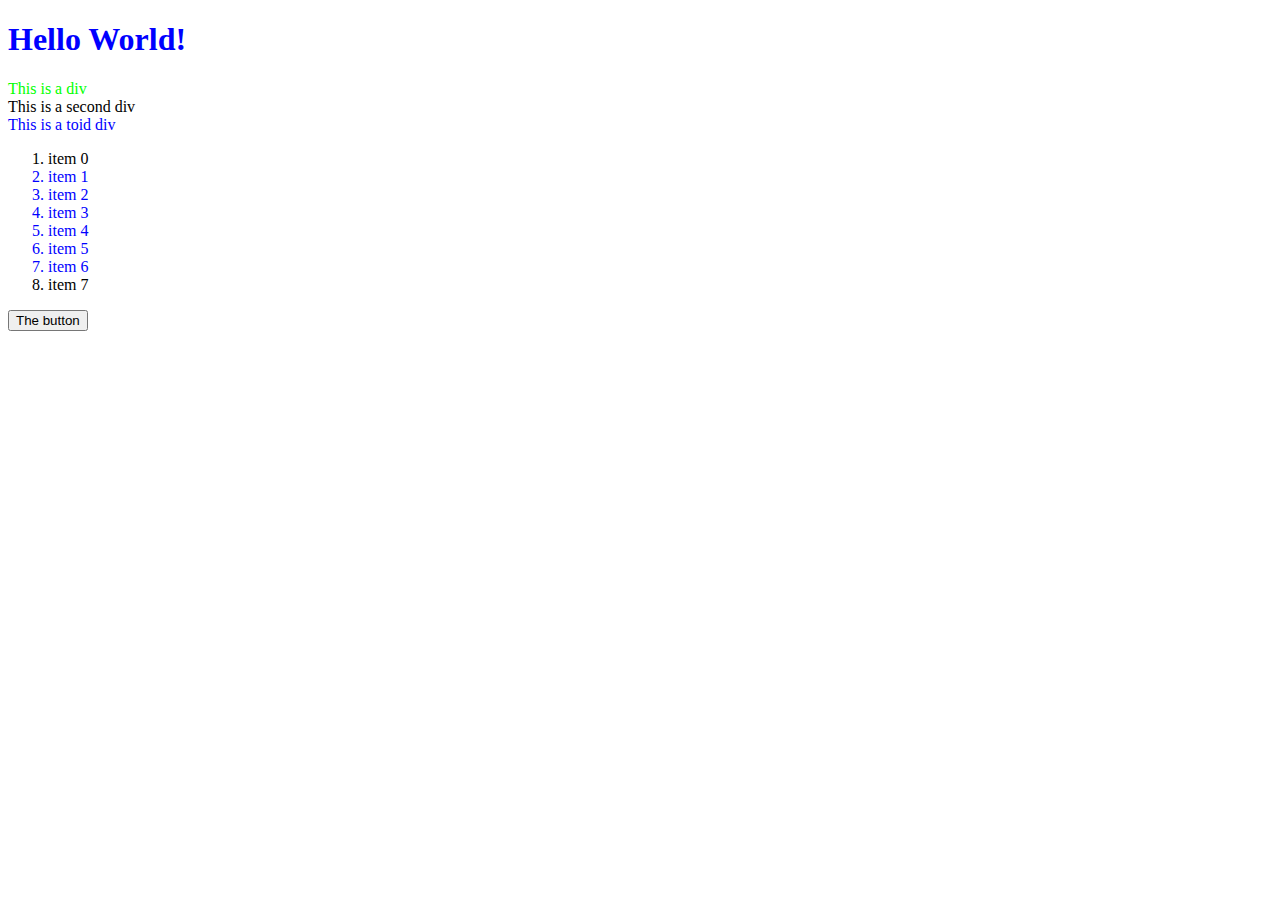
<file: 24_jsdom/index.html>
<!--
    Team joe^2 - Eric Lo, Michelle Thaung
    SoftDev pd0
    K23 -- Basic functions in JavaScript
    2021-04-15
-->
<!DOCTYPE html>
<html lang="en">
<!-- HTML file for exploring JavaScript interactive with the DOM -->

<head>
    <meta charset="utf-8">
    <style>
      .red   {color : #ff0000;}
      .green {color : #00ff00;}
      .blue  {color : #0000ff;}
    </style>
  </head>

  <body>
    <h1 id="h" class="blue">Hello World!</h1>

    <div id="div1" class="green">This is a div</div>
    <div id="div2">This is a second div</div>
    <div class="blue">This is a toid div</div>

    <ol id="thelist">
      <li class="">item 0</li>
      <li class="green blue">item 1</li>
      <li class="green blue">item 2</li>
      <li class="red green blue">item 3</li>
      <li class="red green blue">item 4</li>
      <li class="green blue">item 5</li>
      <li class="green blue">item 6</li>
      <li class="">item 7</li>
    </ol>

    <button id="b">The button</button>

    <script src="dommy_consolery.js"></script>

</body></html>
</file>
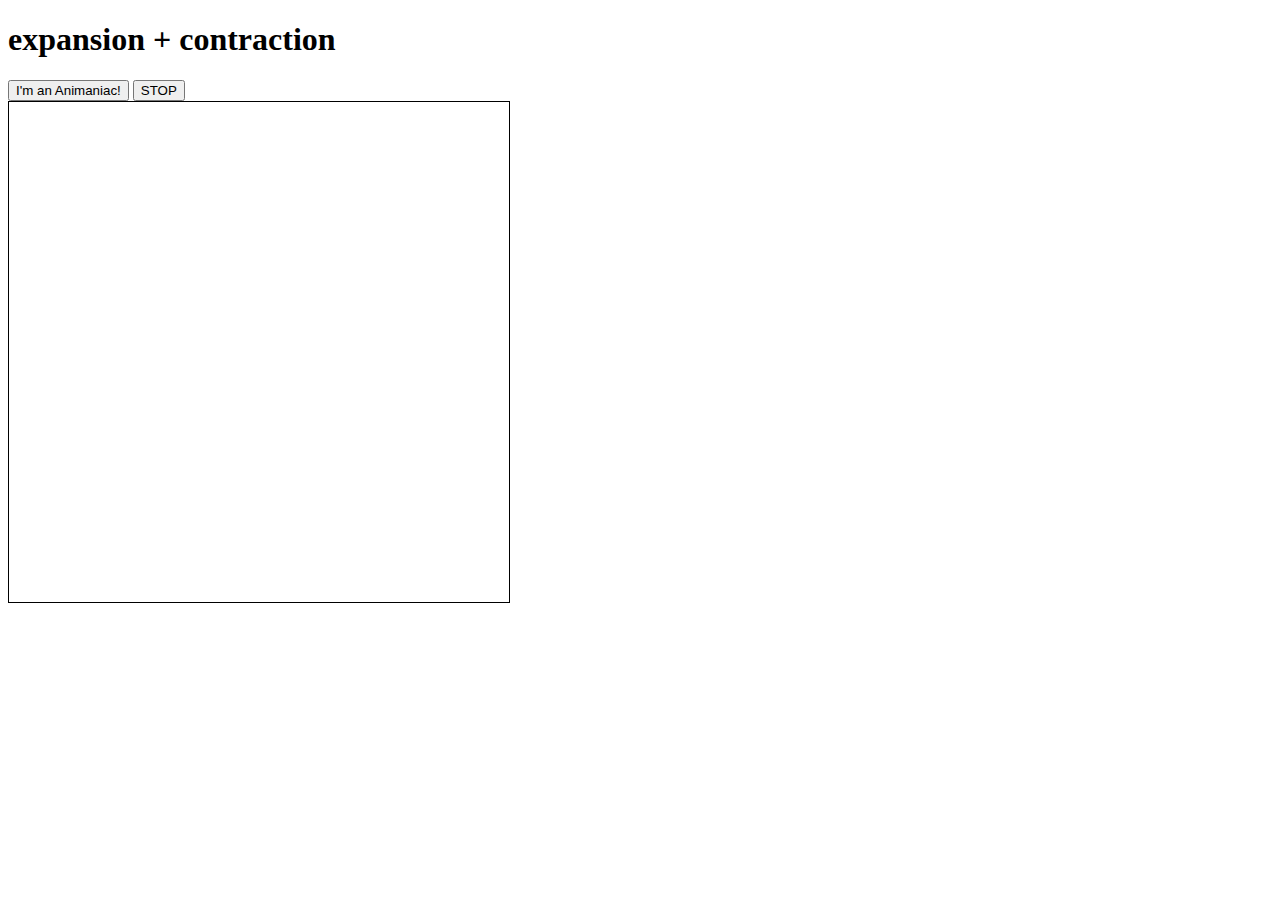
<file: 26_canvas-anim/index.html>
<!DOCTYPE html>
<html lang="en">
  <!-- Team e -- Ari Schechter, Eric Lo, William Yin
       SoftDev pd1
       K26 -- canvas based JS animation
       2021-05-05
       HTML file for JavaScript canvas work
  -->

  <head>
    <meta charset="utf-8"/>
    <title>basic JS canvas work</title>
  </head>


  <head>
    <meta charset="utf-8"/>
    <title>The State of Animania</title>
  </head>

  <style>
    #playground { border: 1px solid black }
  </style>

  <h1>expansion + contraction</h1>

  <div>
    <button id="buttonCircle">
      I'm an Animaniac!
    </button>

    <button id="buttonStop">
      STOP
    </button>
  </div>

  <canvas width="500" height="500" id="playground">
  </canvas>

  <script src="animate.js"></script>

</html>
</file>
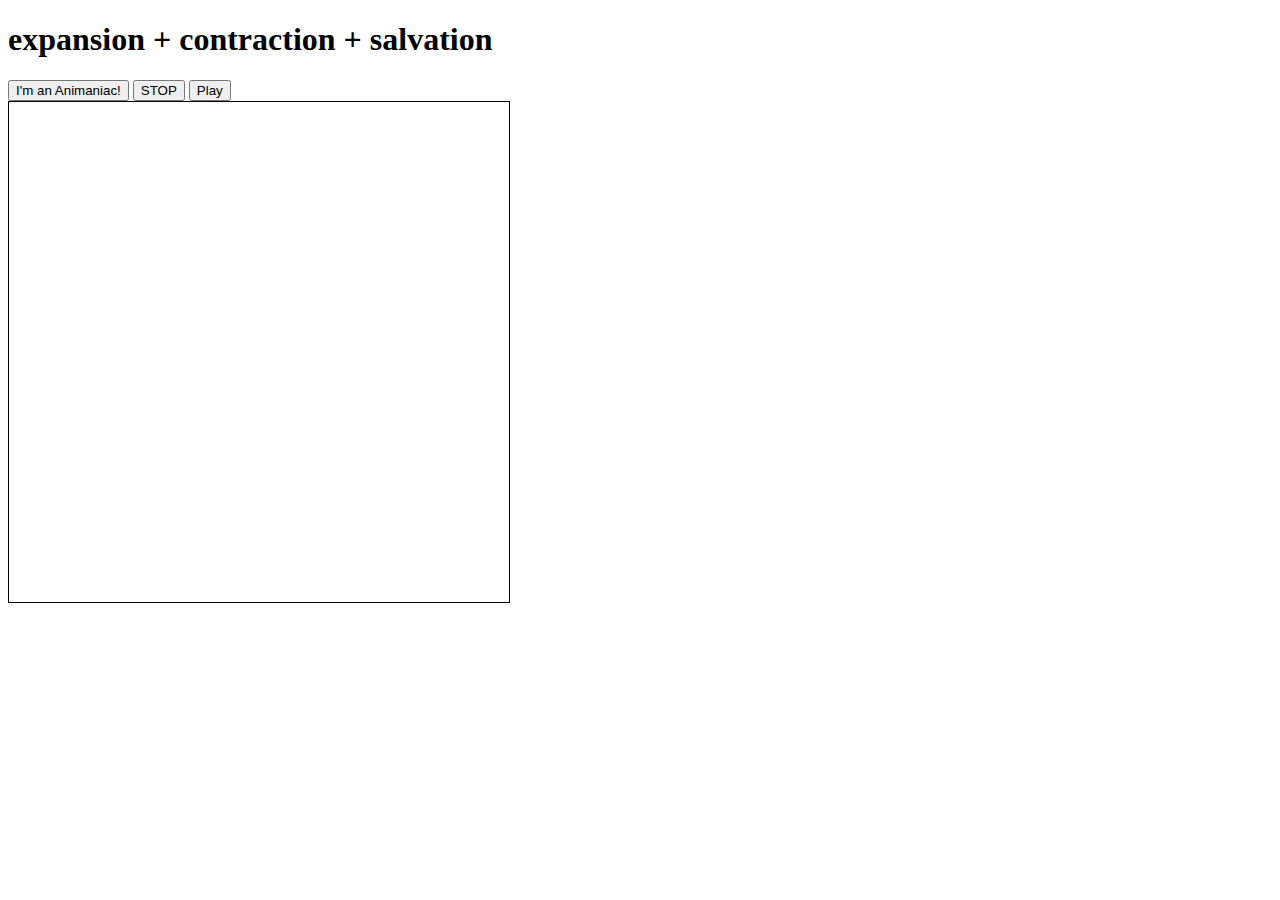
<file: 27_canvas-anim/index.html>
<!DOCTYPE html>
<html lang="en">
  <!-- Team javabean -- Pak Ming Lau, Eric Lo
  SoftDev pd1
  K27 -- canvas based JS animation with a dvd screensaver
  2021-05-09 -->
  
  <head>
    <meta charset="utf-8"/>
    <title>basic JS canvas work</title>
  </head>


  <head>
    <meta charset="utf-8"/>
    <title>The State of Animania</title>
  </head>

  <style>
    #playground { border: 1px solid black }
  </style>

  <h1>expansion + contraction + salvation</h1>

  <div>
    <button id="buttonCircle">
      I'm an Animaniac!
    </button>

    <button id="buttonStop">
      STOP
    </button>

    <button id="buttonSave">
        Play
    </button>
  </div>

  <canvas width="500" height="500" id="playground">
  </canvas>

  <script src="animate.js"></script>

</html>
</file>
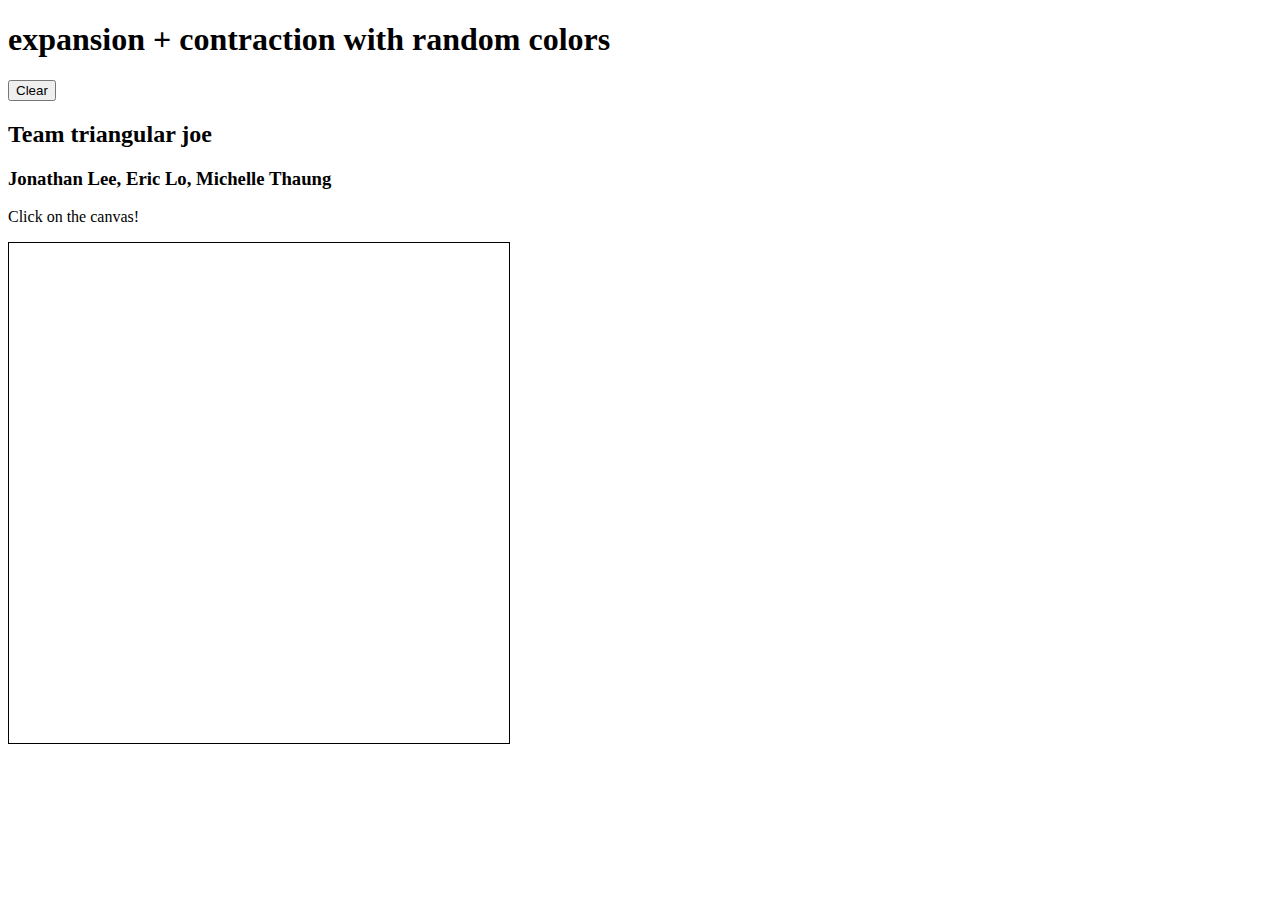
<file: 30_jsbonanza/index.html>
<!DOCTYPE html>
<html lang="en">
<!-- Team Triangular Joe -- Jonathan Lee, Eric Lo, Michelle Thaung
        SoftDev
        K30 -- Jsorcery
        2021-05-15
       HTML file for JavaScript canvas work
  -->

<head>
    <meta charset="utf-8" />
    <title>basic JS canvas work</title>
</head>


<head>
    <meta charset="utf-8" />
    <title>The State of Animania</title>
</head>

<style>
    #playground {
        border: 1px solid black
    }
</style>

<h1>expansion + contraction with random colors</h1>

<div>

    <button id="buttonClear">
        Clear
    </button>

    <h2>Team triangular joe</h2>
    <h3>Jonathan Lee, Eric Lo, Michelle Thaung</h3>
    <p>Click on the canvas!</p>


</div>

<canvas width="500" height="500" id="playground">
</canvas>

<script src="bonanza.js"></script>

</html>
</file>
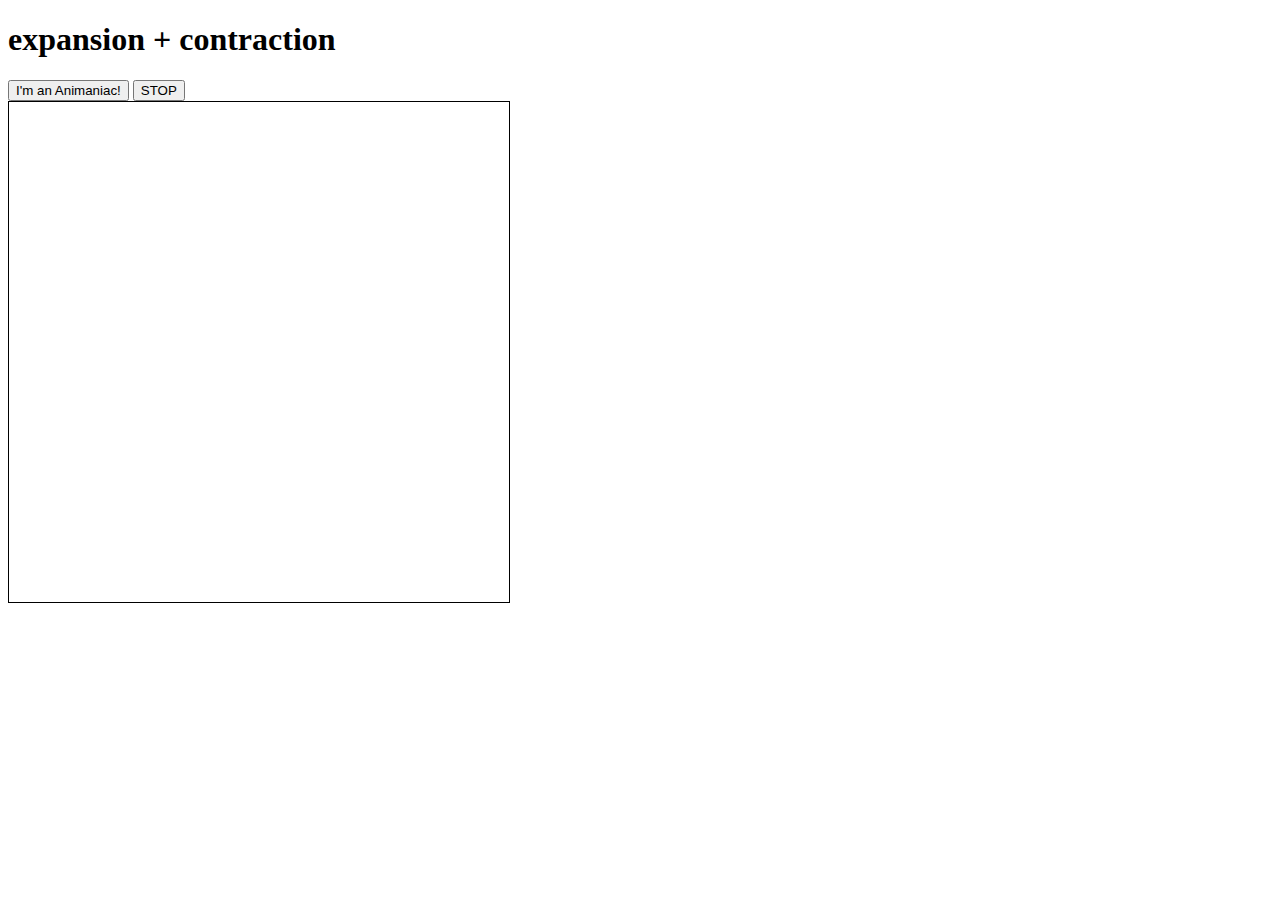
<file: k26_canvas-anim/index.html>
<!DOCTYPE html>
<html lang="en">
  <!-- Clyde Sinclair
       SoftDev pd0
       K26 -- canvas based JS animation
       2021-05-05w
       HTML file for JavaScript canvas work
  -->

  <head>
    <meta charset="utf-8"/>
    <title>basic JS canvas work</title>
  </head>


  <head>
    <meta charset="utf-8"/>
    <title>The State of Animania</title>
  </head>

  <style>
    #playground { border: 1px solid black }
  </style>

  <h1>expansion + contraction</h1>

  <div>
    <button id="buttonCircle">
      I'm an Animaniac!
    </button>

    <button id="buttonStop">
      STOP
    </button>
  </div>

  <canvas width="500" height="500" id="playground">
  </canvas>

  <script src="animate.js"></script>

</html>
</file>
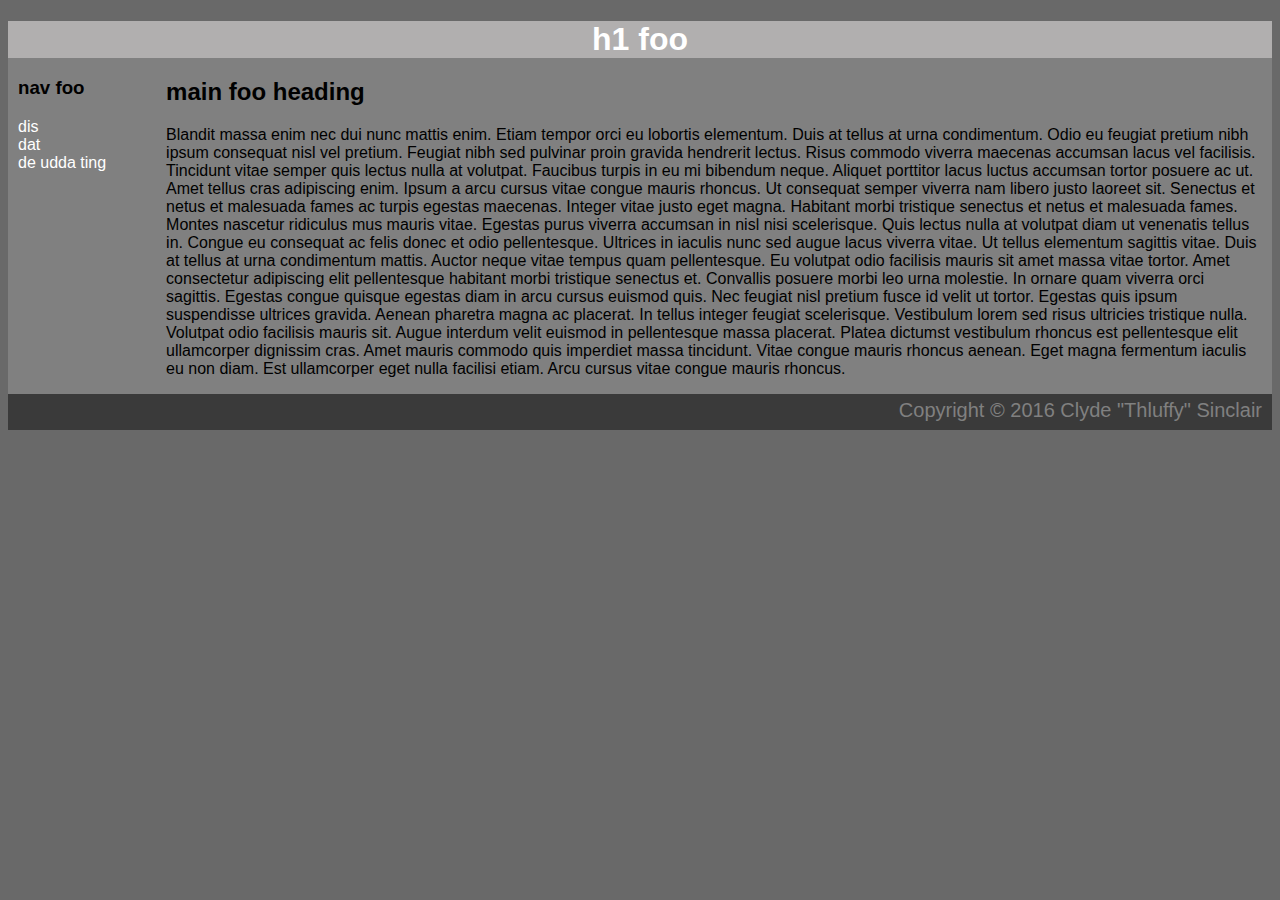
<file: 18/0_inline/index.html>
<!-- Team iLeg - Ishita Gupta, Eric Lo
SoftDev
K18 -- Filler and Finery/Rendering a webpage with only HTML and CSS
2021-1-12 -->

<!DOCTYPE html>
<html lang="en">
	<head>
		<meta charset="utf-8"/>
		<title>foo title</title>
	</head>

	<body style="background-color:dimgray; font-family: Helvetica;">
		<h1 style="color:white; text-align: center; background-color:rgb(177, 175, 175); margin-bottom: 0; width: 100%;">h1 foo</h1>
		<div style="display: grid; grid-template-columns: 20%, 80%;">
			<div style="height: 100%; background-color:gray; grid-column: 1; padding: 0 10px">
				<h3>nav foo</h3>
				<ul style="list-style-type: none; padding: 0;">
					<li><a href="" style="color: white; text-decoration: none;">dis</a></li>
					<li><a href="" style="color: white; text-decoration: none;">dat</a></li>
					<li><a href="" style="color: white; text-decoration: none;">de udda ting</a></li>
				</ul>
			</div>
			
			<div style="height: 100%; background-color:gray; grid-column: 2; padding: 0 10px 0 50px;">
				<h2>main foo heading</h2>
				<p>Blandit massa enim nec dui nunc mattis enim. Etiam tempor orci eu lobortis elementum. Duis at tellus at urna condimentum. 
					Odio eu feugiat pretium nibh ipsum consequat nisl vel pretium. Feugiat nibh sed pulvinar proin gravida hendrerit lectus. 
					Risus commodo viverra maecenas accumsan lacus vel facilisis. Tincidunt vitae semper quis lectus nulla at volutpat. 
					Faucibus turpis in eu mi bibendum neque. Aliquet porttitor lacus luctus accumsan tortor posuere ac ut. Amet tellus cras adipiscing enim. 
					Ipsum a arcu cursus vitae congue mauris rhoncus.
	
					Ut consequat semper viverra nam libero justo laoreet sit. Senectus et netus et malesuada fames ac turpis egestas maecenas. 
					Integer vitae justo eget magna. Habitant morbi tristique senectus et netus et malesuada fames. Montes nascetur ridiculus mus mauris vitae. 
					Egestas purus viverra accumsan in nisl nisi scelerisque. Quis lectus nulla at volutpat diam ut venenatis tellus in. Congue eu consequat ac 
					felis donec et odio pellentesque. Ultrices in iaculis nunc sed augue lacus viverra vitae. Ut tellus elementum sagittis vitae. 
					Duis at tellus at urna condimentum mattis.
					
					Auctor neque vitae tempus quam pellentesque. Eu volutpat odio facilisis mauris sit amet massa vitae tortor. Amet consectetur adipiscing elit 
					pellentesque habitant morbi tristique senectus et. Convallis posuere morbi leo urna molestie. In ornare quam viverra orci sagittis. 
					Egestas congue quisque egestas diam in arcu cursus euismod quis. Nec feugiat nisl pretium fusce id velit ut tortor. Egestas quis ipsum suspendisse 
					ultrices gravida. Aenean pharetra magna ac placerat. In tellus integer feugiat scelerisque. Vestibulum lorem sed risus ultricies tristique nulla. 
					Volutpat odio facilisis mauris sit. Augue interdum velit euismod in pellentesque massa placerat. 
					Platea dictumst vestibulum rhoncus est pellentesque elit ullamcorper dignissim cras. Amet mauris commodo quis imperdiet massa tincidunt. 
					Vitae congue mauris rhoncus aenean. Eget magna fermentum iaculis eu non diam. Est ullamcorper eget nulla facilisi etiam. Arcu cursus vitae congue mauris rhoncus.
				</p>
			</div>
		</div>
		
		<br style="display: none;">
		<br style="display: none;">

		<div style="background-color:rgb(58, 58, 58); width: 100%; height: 36px; text-align: right; font-size: 20px; color:gray; padding: 5px 10px; box-sizing: border-box;">
			Copyright &copy; 2016 Clyde "Thluffy" Sinclair
		</div>

		</div>

	</body>

</html>

<!-- Credits to https://loremipsum.io/generator/ for the lorem ipsum text -->
</file>
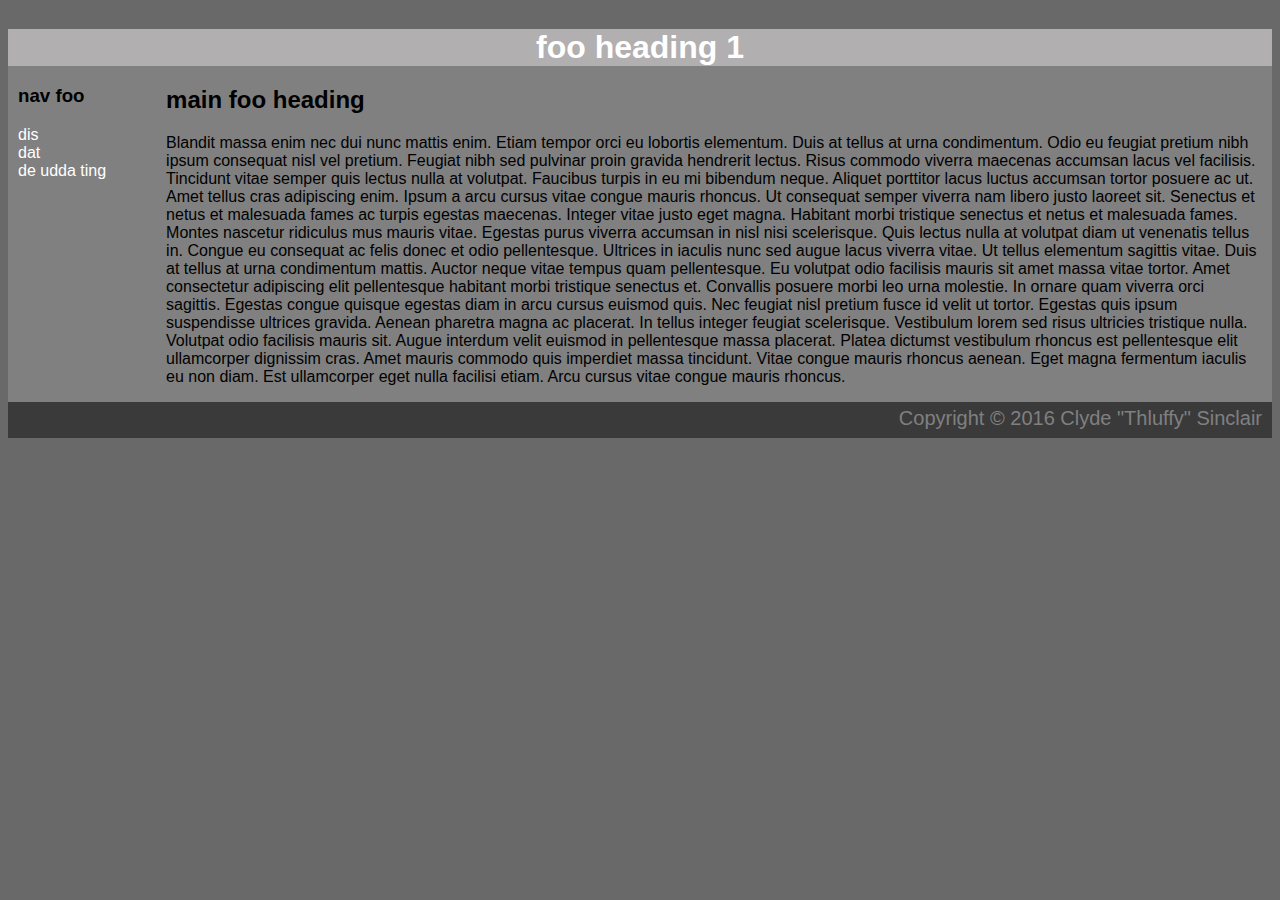
<file: 18/1_internal/index.html>
<!-- Team iLeg - Ishita Gupta, Eric Lo
SoftDev
K18 -- Filler and Finery/Rendering a webpage with only HTML and CSS
2021-1-12 -->

<!DOCTYPE html>
<html lang="en">
<!-- Clyde "Thluffy" Sinclair
	SoftDev pd0
	K20 -- CSS basics
	2019-11-01f
	WORK FILE for CSS 	
	-->

<head>
	<meta charset="utf-8"/>
	<title>foo title</title>
	<style>
		body {
		background-color: dimgray; 
		font-family: Helvetica;
		display: grid; 
		grid-template-columns: 20%, 80%; 
		}

		.nav {
			height: 100%;
			background-color:gray; 
			grid-column: 1; 
			padding: 0 10px
		}

		.main {
			height: 100%; 
			background-color:gray; 
			grid-column: 2; 
			padding: 0 10px 0 50px;
		}

		.footer {
			background-color:rgb(58, 58, 58); 
			height: 36px; 
			text-align: right; 
			font-size: 20px; 
			color:gray; 
			padding: 5px 10px; 
			box-sizing: border-box;
			grid-column: 1 / 3; 

		}

		h1 {
			color:white; 
			text-align: center; 
			background-color:rgb(177, 175, 175); 
			margin-bottom: 0; 
			grid-column: 1 / 3;
		}

		ul {
			list-style-type: none; 
			padding: 0;
		}

		a {
			color: white; 
			text-decoration: none;
		}

		br {
			display: none
		}

	</style>
</head>

<body>
	<h1>foo heading 1</h1>
	<div class="nav">
		<h3>nav foo</h3>
		<ul>
		<li><a href="">dis</a></li>
		<li><a href="">dat</a></li>
		<li><a href="">de udda ting</a></li>
		</ul>
	</div>

	<div class="main">
		<h2>main foo heading</h2>
		<p>Blandit massa enim nec dui nunc mattis enim. Etiam tempor orci eu lobortis elementum. Duis at tellus at urna condimentum. 
			Odio eu feugiat pretium nibh ipsum consequat nisl vel pretium. Feugiat nibh sed pulvinar proin gravida hendrerit lectus. 
			Risus commodo viverra maecenas accumsan lacus vel facilisis. Tincidunt vitae semper quis lectus nulla at volutpat. 
			Faucibus turpis in eu mi bibendum neque. Aliquet porttitor lacus luctus accumsan tortor posuere ac ut. Amet tellus cras adipiscing enim. 
			Ipsum a arcu cursus vitae congue mauris rhoncus.

			Ut consequat semper viverra nam libero justo laoreet sit. Senectus et netus et malesuada fames ac turpis egestas maecenas. 
			Integer vitae justo eget magna. Habitant morbi tristique senectus et netus et malesuada fames. Montes nascetur ridiculus mus mauris vitae. 
			Egestas purus viverra accumsan in nisl nisi scelerisque. Quis lectus nulla at volutpat diam ut venenatis tellus in. Congue eu consequat ac 
			felis donec et odio pellentesque. Ultrices in iaculis nunc sed augue lacus viverra vitae. Ut tellus elementum sagittis vitae. 
			Duis at tellus at urna condimentum mattis.
			
			Auctor neque vitae tempus quam pellentesque. Eu volutpat odio facilisis mauris sit amet massa vitae tortor. Amet consectetur adipiscing elit 
			pellentesque habitant morbi tristique senectus et. Convallis posuere morbi leo urna molestie. In ornare quam viverra orci sagittis. 
			Egestas congue quisque egestas diam in arcu cursus euismod quis. Nec feugiat nisl pretium fusce id velit ut tortor. Egestas quis ipsum suspendisse 
			ultrices gravida. Aenean pharetra magna ac placerat. In tellus integer feugiat scelerisque. Vestibulum lorem sed risus ultricies tristique nulla. 
			Volutpat odio facilisis mauris sit. Augue interdum velit euismod in pellentesque massa placerat. 
			Platea dictumst vestibulum rhoncus est pellentesque elit ullamcorper dignissim cras. Amet mauris commodo quis imperdiet massa tincidunt. 
			Vitae congue mauris rhoncus aenean. Eget magna fermentum iaculis eu non diam. Est ullamcorper eget nulla facilisi etiam. Arcu cursus vitae congue mauris rhoncus.
		</p>
	</div>

	<br>
	<br>


	<div class="footer">
		Copyright &copy; 2016 Clyde "Thluffy" Sinclair
	</div>

</body>

</html>

<!-- Credits to https://loremipsum.io/generator/ for the lorem ipsum text -->
</file>
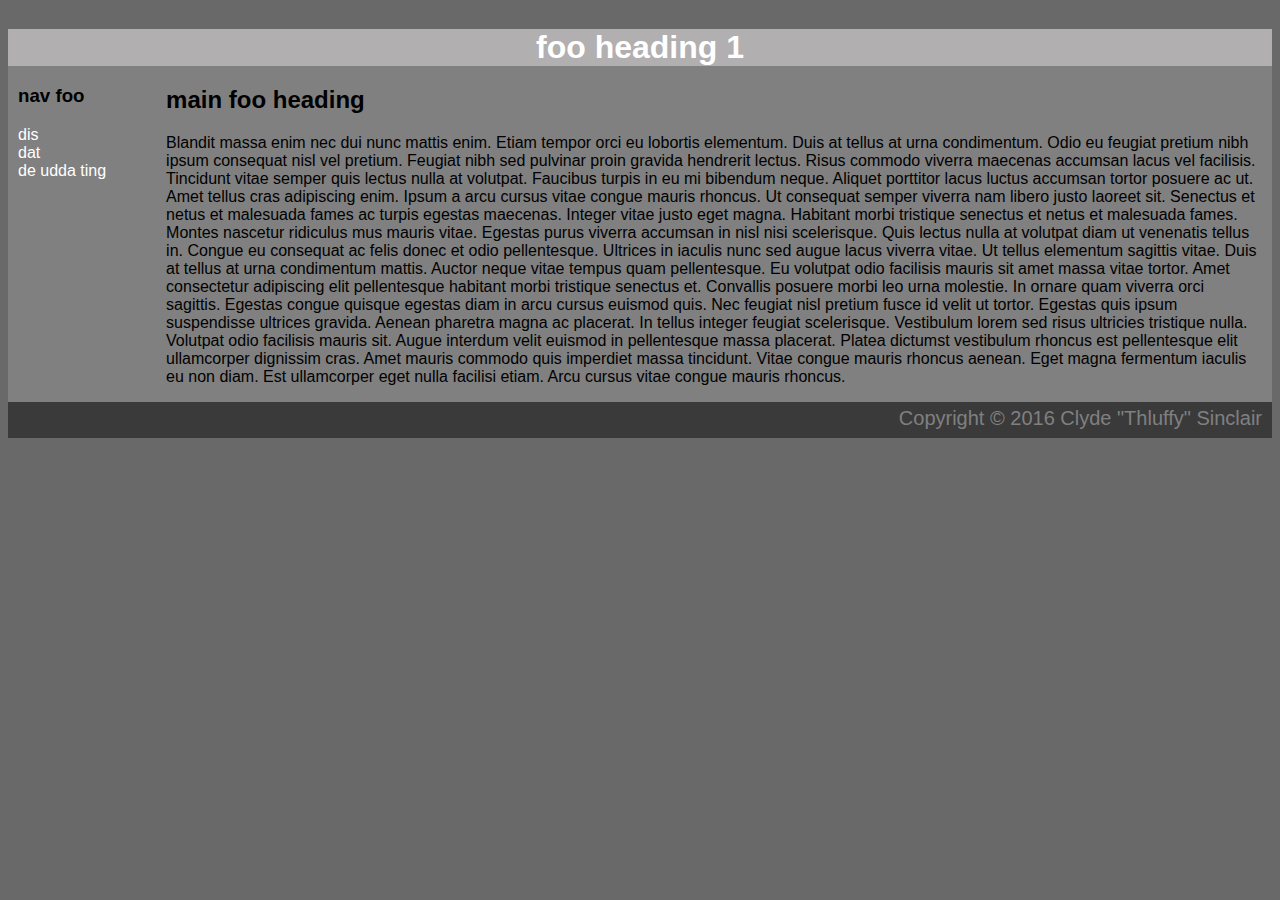
<file: 18/2_external/index.html>
<!-- Team iLeg - Ishita Gupta, Eric Lo
SoftDev
K18 -- Filler and Finery/Rendering a webpage with only HTML and CSS
2021-1-12 -->

<!DOCTYPE html>
<html lang="en">

<head>
	<meta charset="utf-8"/>
	<title>foo title</title>
	<link rel="stylesheet" href="styles.css" />
</head>

<body>
	<h1>foo heading 1</h1>
	<div class="nav">
		<h3>nav foo</h3>
		<ul>
		<li><a href="">dis</a></li>
		<li><a href="">dat</a></li>
		<li><a href="">de udda ting</a></li>
		</ul>
	</div>

	<div class="main">
		<h2>main foo heading</h2>
		<p>Blandit massa enim nec dui nunc mattis enim. Etiam tempor orci eu lobortis elementum. Duis at tellus at urna condimentum. 
			Odio eu feugiat pretium nibh ipsum consequat nisl vel pretium. Feugiat nibh sed pulvinar proin gravida hendrerit lectus. 
			Risus commodo viverra maecenas accumsan lacus vel facilisis. Tincidunt vitae semper quis lectus nulla at volutpat. 
			Faucibus turpis in eu mi bibendum neque. Aliquet porttitor lacus luctus accumsan tortor posuere ac ut. Amet tellus cras adipiscing enim. 
			Ipsum a arcu cursus vitae congue mauris rhoncus.

			Ut consequat semper viverra nam libero justo laoreet sit. Senectus et netus et malesuada fames ac turpis egestas maecenas. 
			Integer vitae justo eget magna. Habitant morbi tristique senectus et netus et malesuada fames. Montes nascetur ridiculus mus mauris vitae. 
			Egestas purus viverra accumsan in nisl nisi scelerisque. Quis lectus nulla at volutpat diam ut venenatis tellus in. Congue eu consequat ac 
			felis donec et odio pellentesque. Ultrices in iaculis nunc sed augue lacus viverra vitae. Ut tellus elementum sagittis vitae. 
			Duis at tellus at urna condimentum mattis.
			
			Auctor neque vitae tempus quam pellentesque. Eu volutpat odio facilisis mauris sit amet massa vitae tortor. Amet consectetur adipiscing elit 
			pellentesque habitant morbi tristique senectus et. Convallis posuere morbi leo urna molestie. In ornare quam viverra orci sagittis. 
			Egestas congue quisque egestas diam in arcu cursus euismod quis. Nec feugiat nisl pretium fusce id velit ut tortor. Egestas quis ipsum suspendisse 
			ultrices gravida. Aenean pharetra magna ac placerat. In tellus integer feugiat scelerisque. Vestibulum lorem sed risus ultricies tristique nulla. 
			Volutpat odio facilisis mauris sit. Augue interdum velit euismod in pellentesque massa placerat. 
			Platea dictumst vestibulum rhoncus est pellentesque elit ullamcorper dignissim cras. Amet mauris commodo quis imperdiet massa tincidunt. 
			Vitae congue mauris rhoncus aenean. Eget magna fermentum iaculis eu non diam. Est ullamcorper eget nulla facilisi etiam. Arcu cursus vitae congue mauris rhoncus.
		</p>
	</div>

	<br>
	<br>


	<div class="footer">
		Copyright &copy; 2016 Clyde "Thluffy" Sinclair
	</div>

</body>

</html>

<!-- Credits to https://loremipsum.io/generator/ for the lorem ipsum text -->
</file>
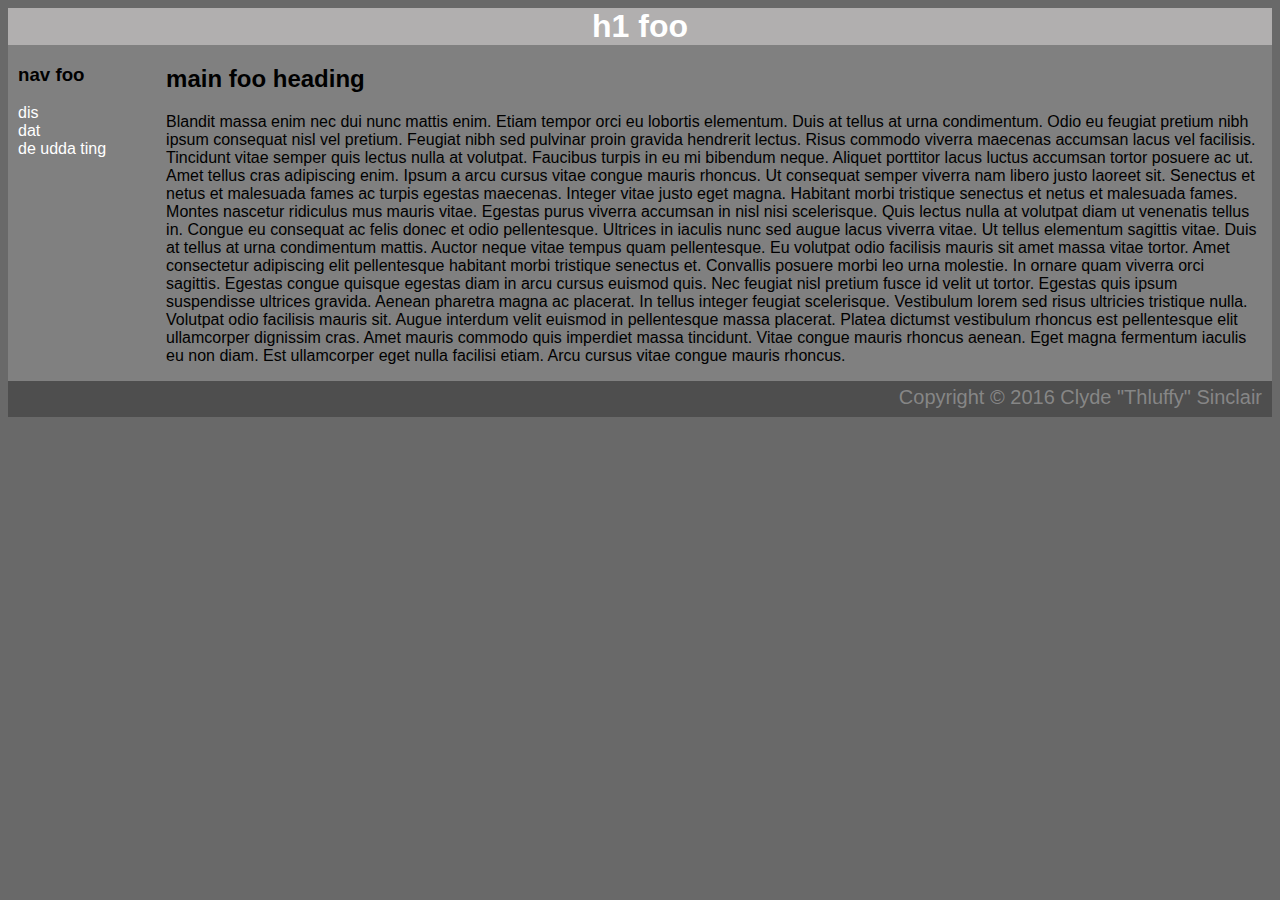
<file: 18_css/0_inline/index.html>
<!-- Team iLeg - Ishita Gupta, Eric Lo
SoftDev
K18 -- Filler and Finery/Rendering a webpage with only HTML and CSS
2021-1-12 -->

<!DOCTYPE html>
<html lang="en">
	<head>
		<meta charset="utf-8"/>
		<title>foo title</title>
	</head>

	<!-- Set background color and font -->
	<body style="background-color:dimgray; font-family: Helvetica;">
		<!-- Set text color, center text, set background color, remove space from bottom,  -->
		<h1 style="color:white; text-align: center; background-color:rgb(177, 175, 175); margin: 0; width: 100%;">h1 foo</h1>
		<!-- Creates a 2 column grid system with the specified widths -->
		<div style="display: grid; grid-template-columns: 20%, 80%;">
			<!-- Set background color, assign div to first column, and add some space to the right of the text  -->
			<div style="height: 100%; background-color:gray; grid-column: 1; padding: 0 10px">
				<h3>nav foo</h3>
				<!-- Remove bullets and space to the left of text -->
				<ul style="list-style-type: none; padding: 0;">
					<!-- Set text color and remove hyperlink underline -->
					<li><a href="" style="color: white; text-decoration: none;">dis</a></li>
					<li><a href="" style="color: white; text-decoration: none;">dat</a></li>
					<li><a href="" style="color: white; text-decoration: none;">de udda ting</a></li>
				</ul>
			</div>
			
			<!-- Set background color, assign div to second column, and add space to the left to separate from navbar and some to the right of the text -->
			<div style="height: 100%; background-color:gray; grid-column: 2; padding: 0 10px 0 50px;">
				<h2>main foo heading</h2>
				<!-- Credits to https://loremipsum.io/generator/ for the lorem ipsum text -->
				<p>Blandit massa enim nec dui nunc mattis enim. Etiam tempor orci eu lobortis elementum. Duis at tellus at urna condimentum. 
					Odio eu feugiat pretium nibh ipsum consequat nisl vel pretium. Feugiat nibh sed pulvinar proin gravida hendrerit lectus. 
					Risus commodo viverra maecenas accumsan lacus vel facilisis. Tincidunt vitae semper quis lectus nulla at volutpat. 
					Faucibus turpis in eu mi bibendum neque. Aliquet porttitor lacus luctus accumsan tortor posuere ac ut. Amet tellus cras adipiscing enim. 
					Ipsum a arcu cursus vitae congue mauris rhoncus.
	
					Ut consequat semper viverra nam libero justo laoreet sit. Senectus et netus et malesuada fames ac turpis egestas maecenas. 
					Integer vitae justo eget magna. Habitant morbi tristique senectus et netus et malesuada fames. Montes nascetur ridiculus mus mauris vitae. 
					Egestas purus viverra accumsan in nisl nisi scelerisque. Quis lectus nulla at volutpat diam ut venenatis tellus in. Congue eu consequat ac 
					felis donec et odio pellentesque. Ultrices in iaculis nunc sed augue lacus viverra vitae. Ut tellus elementum sagittis vitae. 
					Duis at tellus at urna condimentum mattis.
					
					Auctor neque vitae tempus quam pellentesque. Eu volutpat odio facilisis mauris sit amet massa vitae tortor. Amet consectetur adipiscing elit 
					pellentesque habitant morbi tristique senectus et. Convallis posuere morbi leo urna molestie. In ornare quam viverra orci sagittis. 
					Egestas congue quisque egestas diam in arcu cursus euismod quis. Nec feugiat nisl pretium fusce id velit ut tortor. Egestas quis ipsum suspendisse 
					ultrices gravida. Aenean pharetra magna ac placerat. In tellus integer feugiat scelerisque. Vestibulum lorem sed risus ultricies tristique nulla. 
					Volutpat odio facilisis mauris sit. Augue interdum velit euismod in pellentesque massa placerat. 
					Platea dictumst vestibulum rhoncus est pellentesque elit ullamcorper dignissim cras. Amet mauris commodo quis imperdiet massa tincidunt. 
					Vitae congue mauris rhoncus aenean. Eget magna fermentum iaculis eu non diam. Est ullamcorper eget nulla facilisi etiam. Arcu cursus vitae congue mauris rhoncus.
				</p>
			</div>
		</div>
		<!-- Remove the spaces the tag creates -->
		<br style="display: none;">
		<br style="display: none;">
		<!-- Set background color, make the height the same as the foo h1, aligh text to the right, set text size and color, border-box prevents padding from being applied outside of the element -->
		<div style="background-color:rgb(78, 78, 78); width: 100%; height: 36px; text-align: right; font-size: 20px; color:rgba(153, 153, 153, 0.774); padding: 5px 10px; box-sizing: border-box;">
			Copyright &copy; 2016 Clyde "Thluffy" Sinclair
		</div>

		</div>

	</body>

</html>
</file>
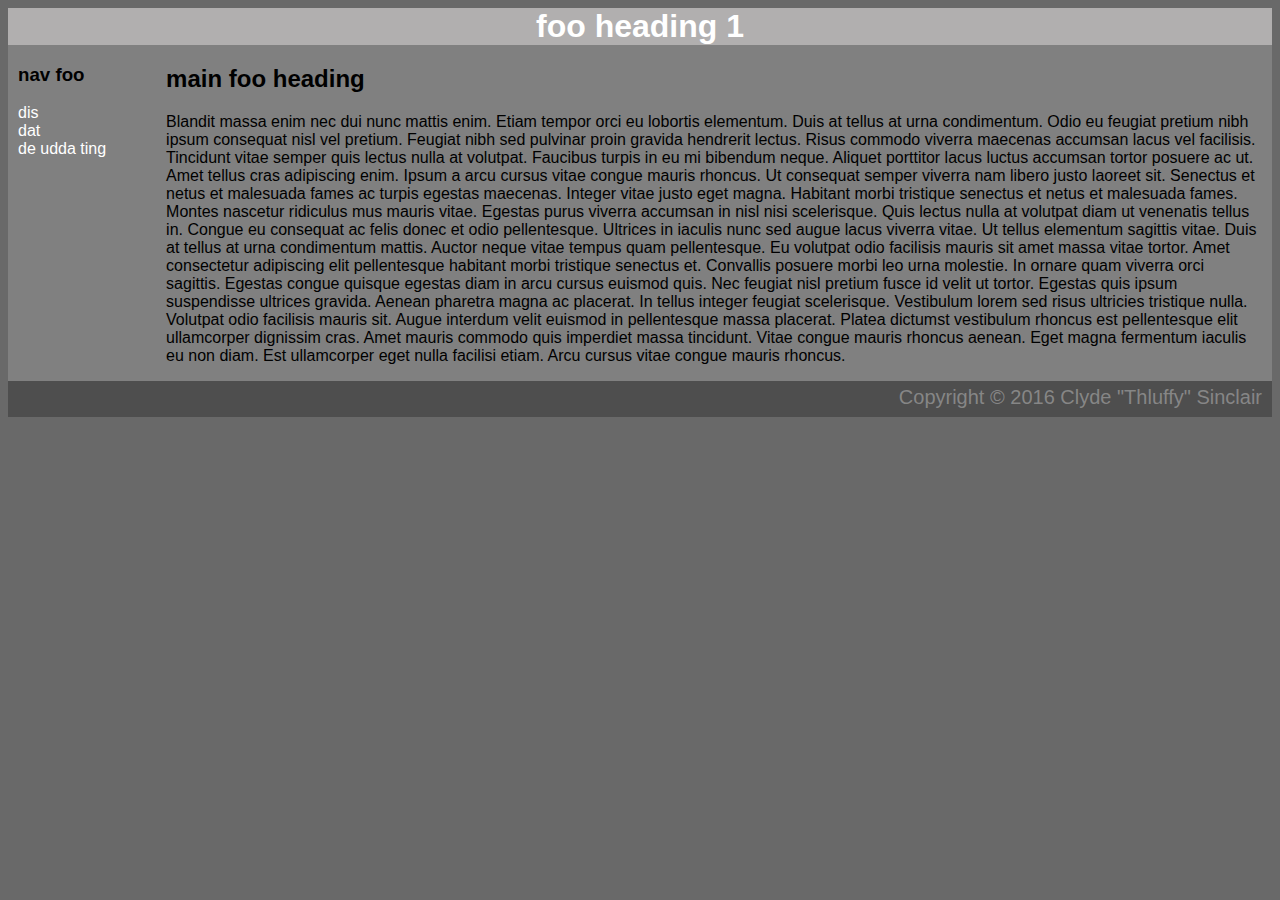
<file: 18_css/1_internal/index.html>
<!-- Team iLeg - Ishita Gupta, Eric Lo
SoftDev
K18 -- Filler and Finery/Rendering a webpage with only HTML and CSS
2021-1-12 -->

<!DOCTYPE html>
<html lang="en">
<head>
	<meta charset="utf-8"/>
	<title>foo title</title>
	<!-- The actual CSS is the same as the inline, however we used classes and selectors to apply the CSS to certain elements -->
	<style>
		body {
		background-color: dimgray; 
		font-family: Helvetica;
		display: grid; 
		grid-template-columns: 20%, 80%; 
		}

		.nav {
			height: 100%;
			background-color:gray; 
			grid-column: 1; 
			padding: 0 10px
		}

		.main {
			height: 100%; 
			background-color:gray; 
			grid-column: 2; 
			padding: 0 10px 0 50px;
		}

		.footer {
			background-color:rgb(78, 78, 78);
			height: 36px; 
			text-align: right; 
			font-size: 20px; 
			color:rgba(153, 153, 153, 0.774);
			padding: 5px 10px; 
			box-sizing: border-box;
			grid-column: 1 / 3; 

		}

		h1 {
			color:white; 
			text-align: center; 
			background-color:rgb(177, 175, 175); 
			margin: 0; 
			grid-column: 1 / 3;
		}

		ul {
			list-style-type: none; 
			padding: 0;
		}

		a {
			color: white; 
			text-decoration: none;
		}

		br {
			display: none
		}

	</style>
</head>

<body>
	<h1>foo heading 1</h1>
	<div class="nav">
		<h3>nav foo</h3>
		<ul>
		<li><a href="">dis</a></li>
		<li><a href="">dat</a></li>
		<li><a href="">de udda ting</a></li>
		</ul>
	</div>

	<div class="main">
		<h2>main foo heading</h2>
		<!-- Credits to https://loremipsum.io/generator/ for the lorem ipsum text -->
		<p>Blandit massa enim nec dui nunc mattis enim. Etiam tempor orci eu lobortis elementum. Duis at tellus at urna condimentum. 
			Odio eu feugiat pretium nibh ipsum consequat nisl vel pretium. Feugiat nibh sed pulvinar proin gravida hendrerit lectus. 
			Risus commodo viverra maecenas accumsan lacus vel facilisis. Tincidunt vitae semper quis lectus nulla at volutpat. 
			Faucibus turpis in eu mi bibendum neque. Aliquet porttitor lacus luctus accumsan tortor posuere ac ut. Amet tellus cras adipiscing enim. 
			Ipsum a arcu cursus vitae congue mauris rhoncus.

			Ut consequat semper viverra nam libero justo laoreet sit. Senectus et netus et malesuada fames ac turpis egestas maecenas. 
			Integer vitae justo eget magna. Habitant morbi tristique senectus et netus et malesuada fames. Montes nascetur ridiculus mus mauris vitae. 
			Egestas purus viverra accumsan in nisl nisi scelerisque. Quis lectus nulla at volutpat diam ut venenatis tellus in. Congue eu consequat ac 
			felis donec et odio pellentesque. Ultrices in iaculis nunc sed augue lacus viverra vitae. Ut tellus elementum sagittis vitae. 
			Duis at tellus at urna condimentum mattis.
			
			Auctor neque vitae tempus quam pellentesque. Eu volutpat odio facilisis mauris sit amet massa vitae tortor. Amet consectetur adipiscing elit 
			pellentesque habitant morbi tristique senectus et. Convallis posuere morbi leo urna molestie. In ornare quam viverra orci sagittis. 
			Egestas congue quisque egestas diam in arcu cursus euismod quis. Nec feugiat nisl pretium fusce id velit ut tortor. Egestas quis ipsum suspendisse 
			ultrices gravida. Aenean pharetra magna ac placerat. In tellus integer feugiat scelerisque. Vestibulum lorem sed risus ultricies tristique nulla. 
			Volutpat odio facilisis mauris sit. Augue interdum velit euismod in pellentesque massa placerat. 
			Platea dictumst vestibulum rhoncus est pellentesque elit ullamcorper dignissim cras. Amet mauris commodo quis imperdiet massa tincidunt. 
			Vitae congue mauris rhoncus aenean. Eget magna fermentum iaculis eu non diam. Est ullamcorper eget nulla facilisi etiam. Arcu cursus vitae congue mauris rhoncus.
		</p>
	</div>

	<br>
	<br>


	<div class="footer">
		Copyright &copy; 2016 Clyde "Thluffy" Sinclair
	</div>

</body>

</html>
</file>
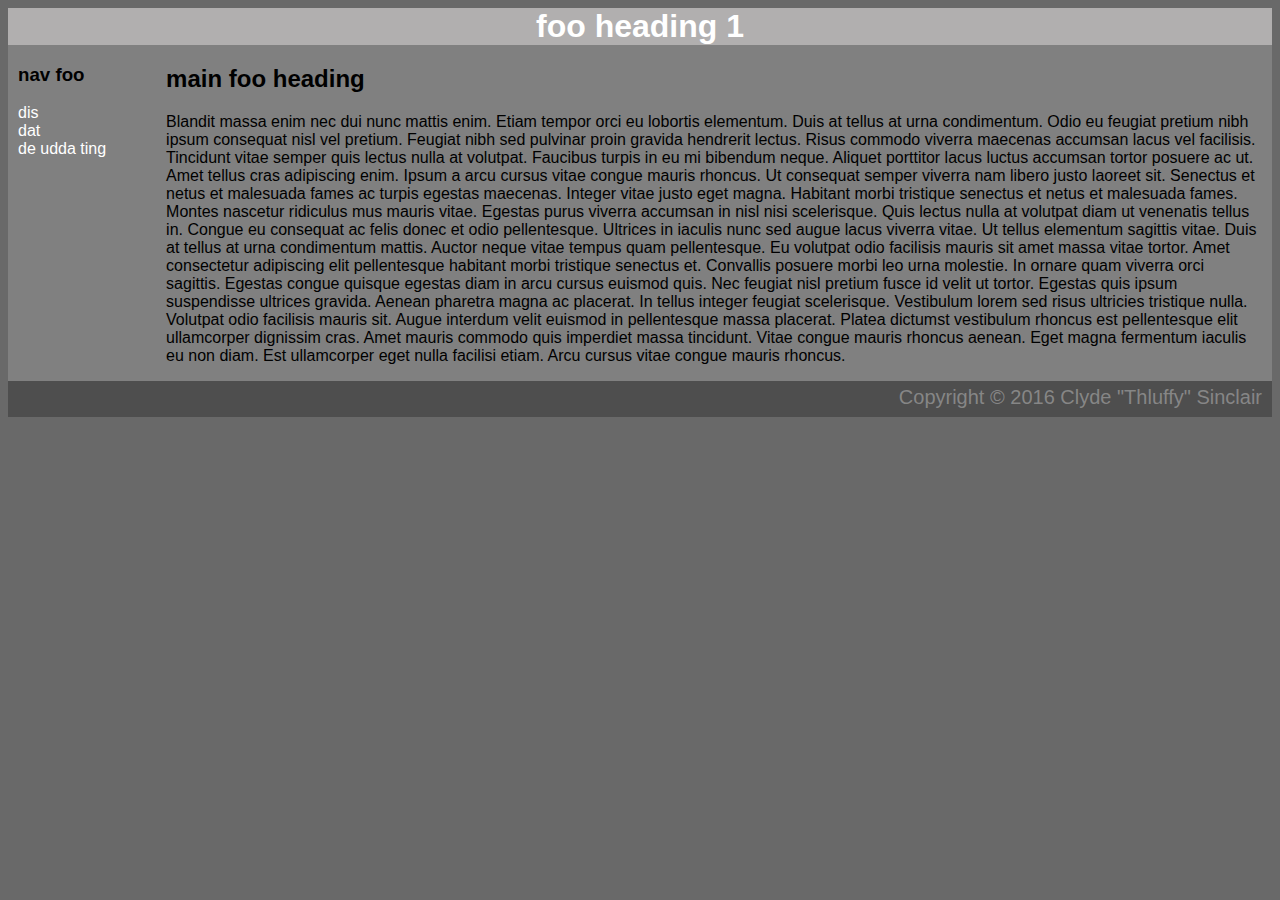
<file: 18_css/2_external/index.html>
<!-- Team iLeg - Ishita Gupta, Eric Lo
SoftDev
K18 -- Filler and Finery/Rendering a webpage with only HTML and CSS
2021-1-12 -->

<!DOCTYPE html>
<html lang="en">

<head>
	<meta charset="utf-8"/>
	<title>foo title</title>
	<!-- The actual CSS is the same as the inline, however we created a separate stylesheet and used classes and selectors to apply the CSS to certain elements -->
	<link rel="stylesheet" href="styles.css" />
</head>

<body>
	<h1>foo heading 1</h1>
	<div class="nav">
		<h3>nav foo</h3>
		<ul>
		<li><a href="">dis</a></li>
		<li><a href="">dat</a></li>
		<li><a href="">de udda ting</a></li>
		</ul>
	</div>
	
	<div class="main">
		<h2>main foo heading</h2>
		<!-- Credits to https://loremipsum.io/generator/ for the lorem ipsum text -->
		<p>Blandit massa enim nec dui nunc mattis enim. Etiam tempor orci eu lobortis elementum. Duis at tellus at urna condimentum. 
			Odio eu feugiat pretium nibh ipsum consequat nisl vel pretium. Feugiat nibh sed pulvinar proin gravida hendrerit lectus. 
			Risus commodo viverra maecenas accumsan lacus vel facilisis. Tincidunt vitae semper quis lectus nulla at volutpat. 
			Faucibus turpis in eu mi bibendum neque. Aliquet porttitor lacus luctus accumsan tortor posuere ac ut. Amet tellus cras adipiscing enim. 
			Ipsum a arcu cursus vitae congue mauris rhoncus.

			Ut consequat semper viverra nam libero justo laoreet sit. Senectus et netus et malesuada fames ac turpis egestas maecenas. 
			Integer vitae justo eget magna. Habitant morbi tristique senectus et netus et malesuada fames. Montes nascetur ridiculus mus mauris vitae. 
			Egestas purus viverra accumsan in nisl nisi scelerisque. Quis lectus nulla at volutpat diam ut venenatis tellus in. Congue eu consequat ac 
			felis donec et odio pellentesque. Ultrices in iaculis nunc sed augue lacus viverra vitae. Ut tellus elementum sagittis vitae. 
			Duis at tellus at urna condimentum mattis.
			
			Auctor neque vitae tempus quam pellentesque. Eu volutpat odio facilisis mauris sit amet massa vitae tortor. Amet consectetur adipiscing elit 
			pellentesque habitant morbi tristique senectus et. Convallis posuere morbi leo urna molestie. In ornare quam viverra orci sagittis. 
			Egestas congue quisque egestas diam in arcu cursus euismod quis. Nec feugiat nisl pretium fusce id velit ut tortor. Egestas quis ipsum suspendisse 
			ultrices gravida. Aenean pharetra magna ac placerat. In tellus integer feugiat scelerisque. Vestibulum lorem sed risus ultricies tristique nulla. 
			Volutpat odio facilisis mauris sit. Augue interdum velit euismod in pellentesque massa placerat. 
			Platea dictumst vestibulum rhoncus est pellentesque elit ullamcorper dignissim cras. Amet mauris commodo quis imperdiet massa tincidunt. 
			Vitae congue mauris rhoncus aenean. Eget magna fermentum iaculis eu non diam. Est ullamcorper eget nulla facilisi etiam. Arcu cursus vitae congue mauris rhoncus.
		</p>
	</div>

	<br>
	<br>


	<div class="footer">
		Copyright &copy; 2016 Clyde "Thluffy" Sinclair
	</div>

</body>

</html>
</file>
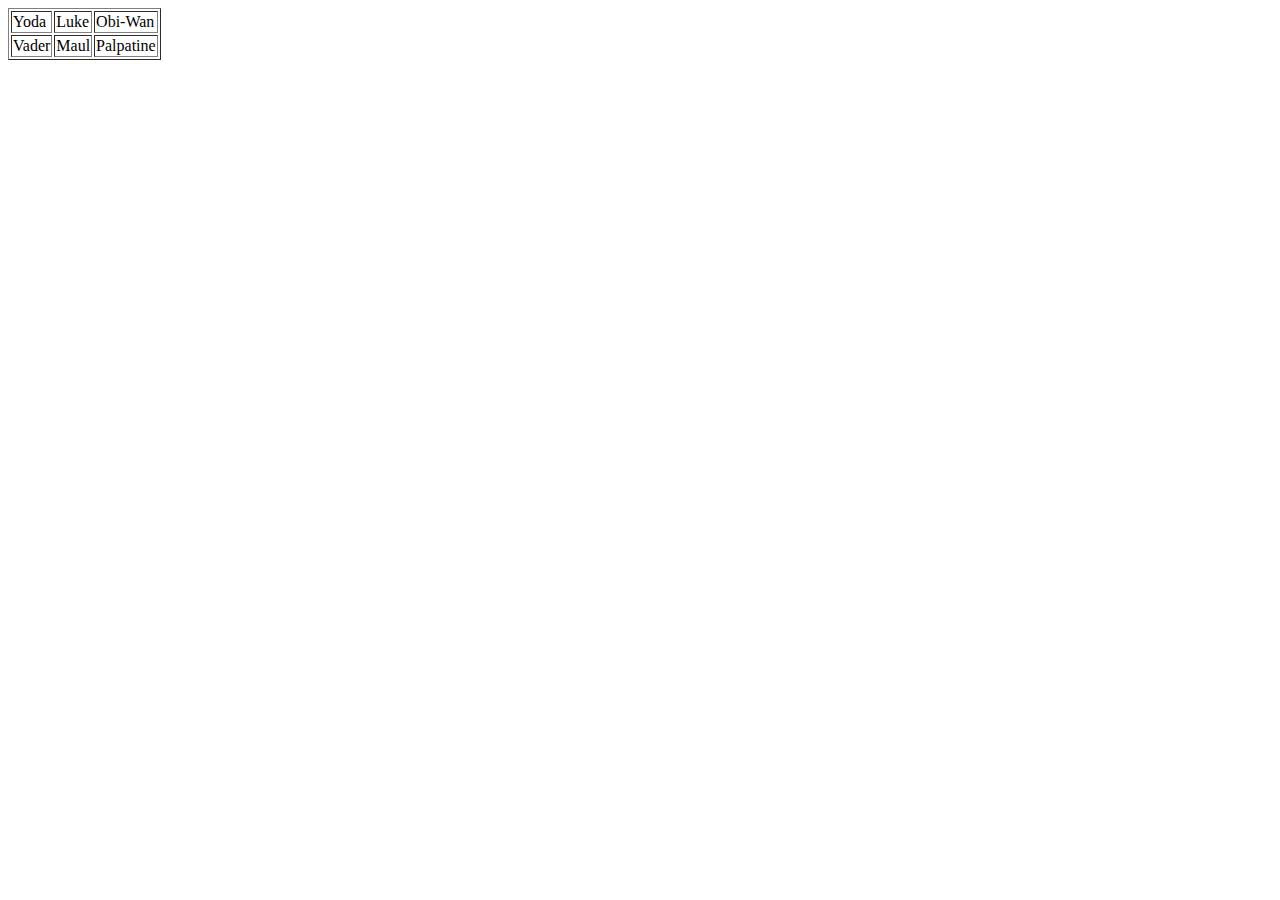
<file: 28_propagate/1/index.html>
<!DOCTYPE html>

<html lang="en">                                                                                                                            
  <!--  Team javabean -- Pak Ming Lau, Eric Lo
        SoftDev pd1
        K28 -- Bubble Bubble Toil Trouble
        2021-05-11 -->
 <head>                                                                                                                                       <meta charset="utf-8"/>
    <title>
      Event Propagation Demo
    </title>
  </head>

  <body>

    <table border="1">
      <tr>
        <td>Yoda</td>
        <td>Luke</td>
        <td>Obi-Wan</td>
      </tr>
      <tr>
        <td>Vader</td>
        <td>Maul</td>
        <td>Palpatine</td>
      </tr>
    </table>

    <script src="events.js"></script>
  </body>

</html>
</file>
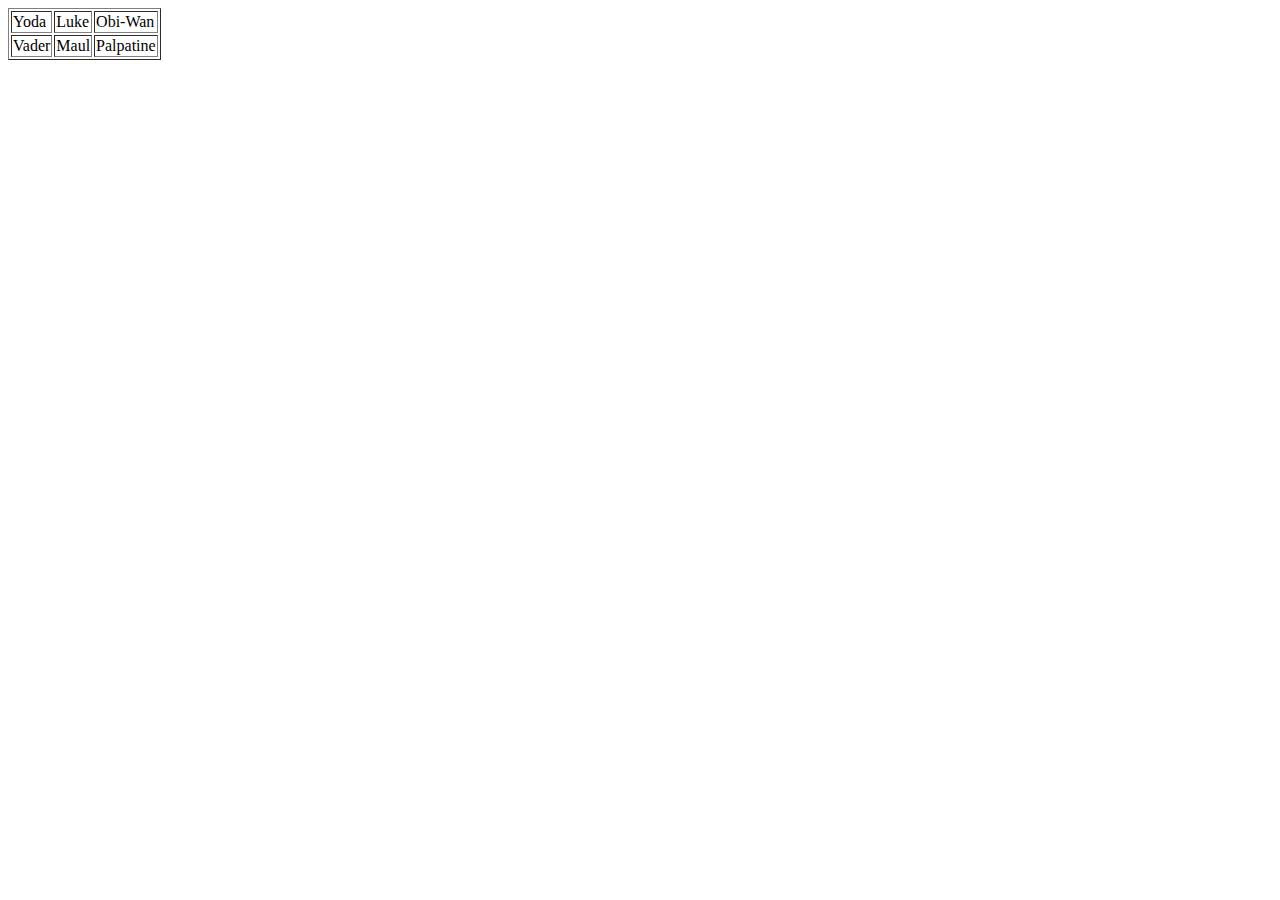
<file: 28_propagate/2/index.html>
<!DOCTYPE html>

<html lang="en">                                                                                                                            
  <!--  Team javabean -- Pak Ming Lau, Eric Lo
        SoftDev pd1
        K28 -- Bubble Bubble Toil Trouble
        2021-05-11 -->
  <head>                                                                                                                                       <meta charset="utf-8"/>
    <title>
      Event Propagation Demo
    </title>
  </head>

  <body>

    <table border="1">
      <tr>
        <td>Yoda</td>
        <td>Luke</td>
        <td>Obi-Wan</td>
      </tr>
      <tr>
        <td>Vader</td>
        <td>Maul</td>
        <td>Palpatine</td>
      </tr>
    </table>

    <script src="events.js"></script>
  </body>

</html>
</file>
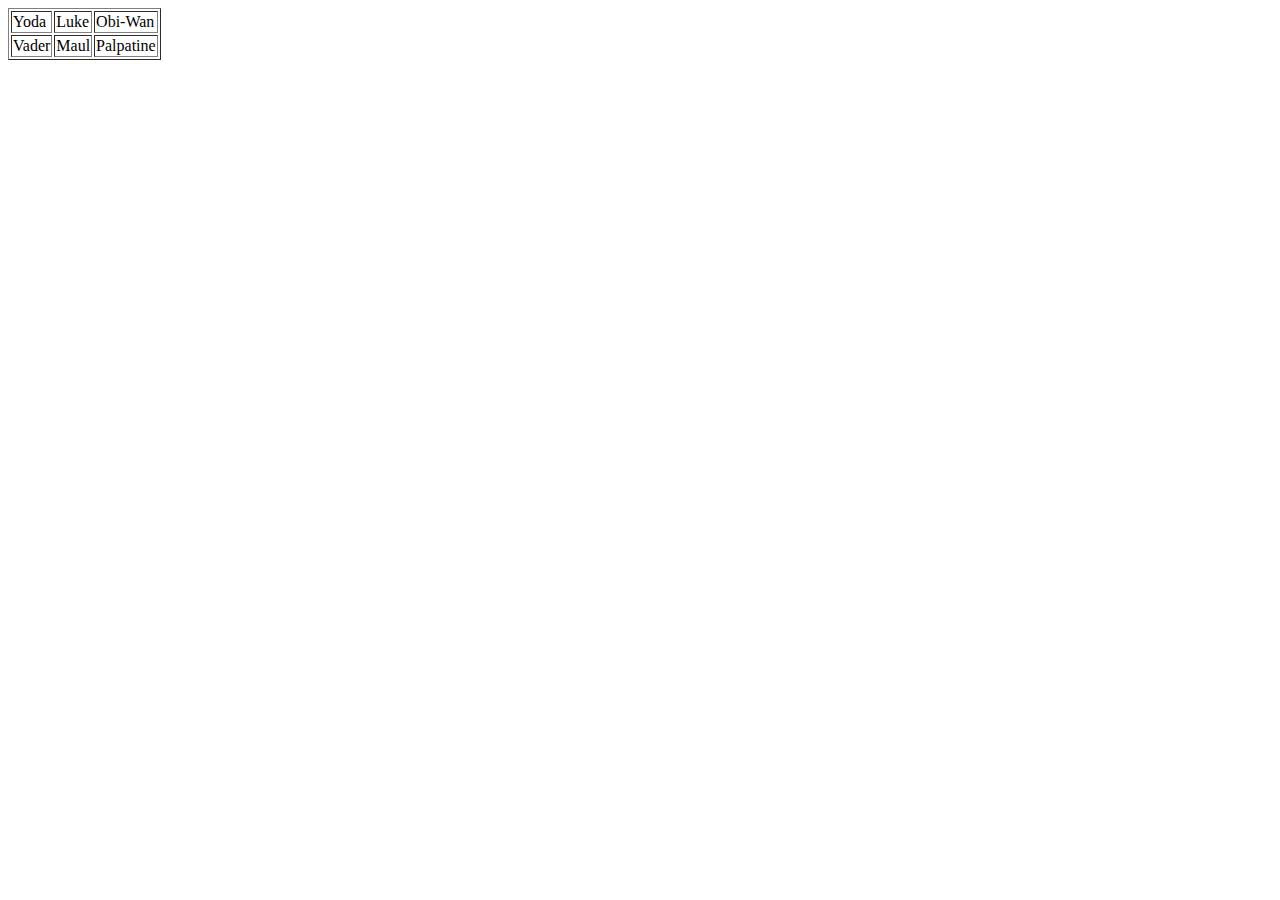
<file: 28_propagate/3/index.html>
<!DOCTYPE html>

<html lang="en">
  <!--  Team javabean -- Pak Ming Lau, Eric Lo
        SoftDev pd1
        K28 -- Bubble Bubble Toil Trouble
        2021-05-11 -->
  <head>                                                                                                                                       <meta charset="utf-8"/>
    <title>
      Event Propagation Demo
    </title>
  </head>

  <body>

    <table border="1">
      <tr>
        <td>Yoda</td>
        <td>Luke</td>
        <td>Obi-Wan</td>
      </tr>
      <tr>
        <td>Vader</td>
        <td>Maul</td>
        <td>Palpatine</td>
      </tr>
    </table>

    <script src="events.js"></script>
  </body>

</html>
</file>
<file: 18/2_external/styles.css>
body {
    background-color: dimgray; 
    font-family: Helvetica;
    display: grid; 
    grid-template-columns: 20%, 80%; 
}

.nav {
    height: 100%;
    background-color:gray; 
    grid-column: 1; 
    padding: 0 10px
}

.main {
    height: 100%; 
    background-color:gray; 
    grid-column: 2; 
    padding: 0 10px 0 50px;
}

.footer {
    background-color:rgb(58, 58, 58); 
    height: 36px; 
    text-align: right; 
    font-size: 20px; 
    color:gray; 
    padding: 5px 10px; 
    box-sizing: border-box;
    grid-column: 1 / 3; 

}

h1 {
    color:white; 
    text-align: center; 
    background-color:rgb(177, 175, 175); 
    margin-bottom: 0; 
    grid-column: 1 / 3;
}

ul {
    list-style-type: none; 
    padding: 0;
}

a {
    color: white; 
    text-decoration: none;
}

br {
    display: none
}
</file>
<file: 18_css/2_external/styles.css>
body {
    background-color: dimgray; 
    font-family: Helvetica;
    display: grid; 
    grid-template-columns: 20%, 80%; 
}

.nav {
    height: 100%;
    background-color:gray; 
    grid-column: 1; 
    padding: 0 10px
}

.main {
    height: 100%; 
    background-color:gray; 
    grid-column: 2; 
    padding: 0 10px 0 50px;
}

.footer {
    background-color:rgb(78, 78, 78);
    height: 36px; 
    text-align: right; 
    font-size: 20px; 
    color:rgba(153, 153, 153, 0.774);
    padding: 5px 10px; 
    box-sizing: border-box;
    grid-column: 1 / 3; 

}

h1 {
    color:white; 
    text-align: center; 
    background-color:rgb(177, 175, 175); 
    margin: 0; 
    grid-column: 1 / 3;
}

ul {
    list-style-type: none; 
    padding: 0;
}

a {
    color: white; 
    text-decoration: none;
}

br {
    display: none
}
</file>
